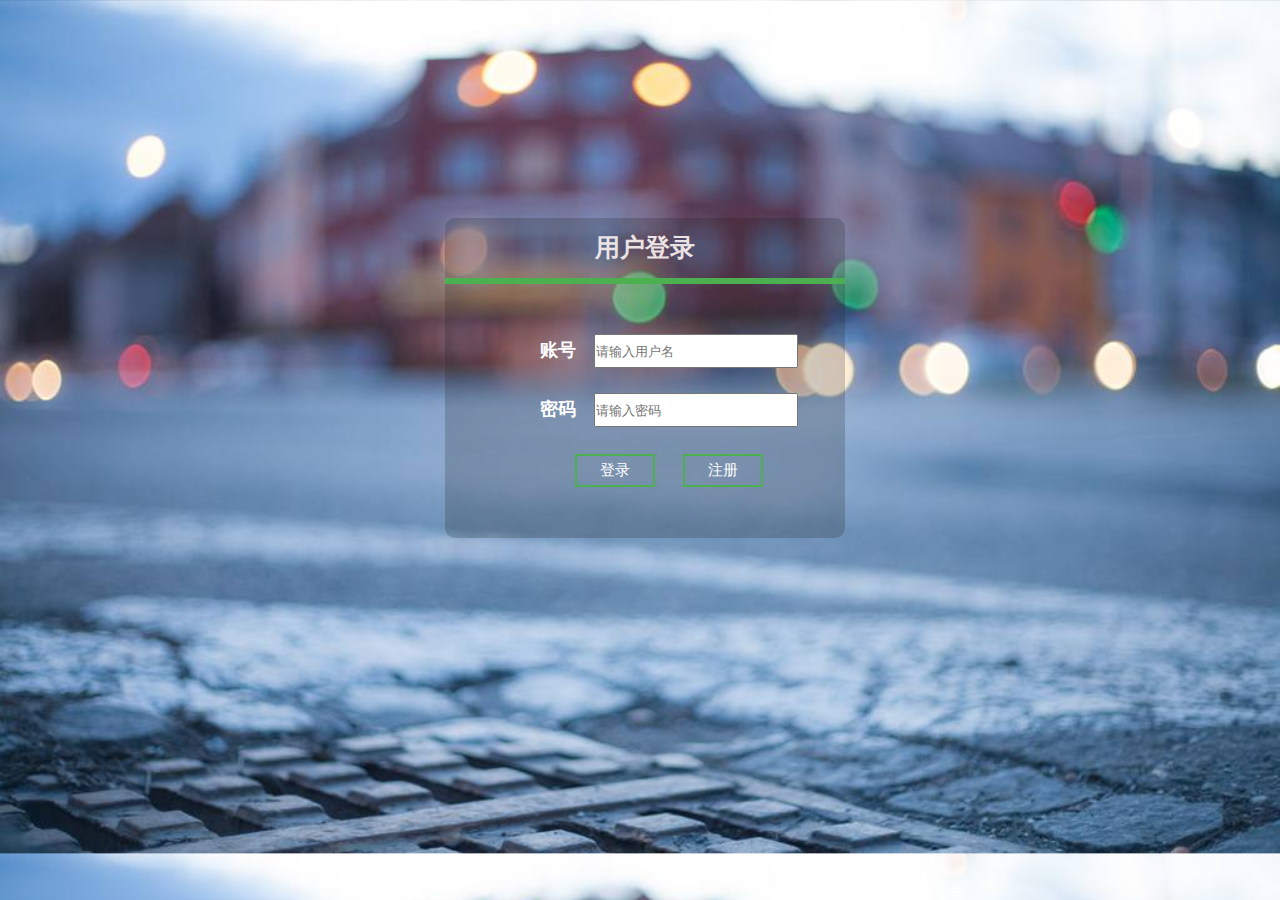
<file: comment.html>
<html>

<head>
    <meta charset="utf-8">
    <title>Comment</title>

    <link rel = "stylesheet" type="text/css" href="resource/css/style.css" charset="UTF-8">
    <link rel = stylesheet type="text/css" href="resource/css/grade.css" charset="UTF-8">
    <script type="text/javascript" src = "resource/JS/script.js"></script>
    <script type="text/javascript" src="resource/JS/jquery.js"></script>
    <script type="text/javascript" src="resource/JS/grade.js"></script>
</head>

<body style="zoom:1">
<div id = "root">

    <div class  = "begin_img_holder" id = "desktop" >
        <div class="header_box">
            <a href="UserInfo.html" target="_blank" id = "avatar"></a>
        </div>
        <script>Init()</script>
        <script>searchComment()</script>
        <div class = background ></div>
        <div class = "container" style="margin-left: auto; width: auto;margin-top: -20%">
            <h1 style="text-align: center; padding-bottom: 30px">我的评分</h1>
            <div class="content">
                <div id="myPoint">
                    <span id = "score"><big>5</big><small>.0</small></span>
                    <div>
                        <img src="./resource/img/star5.gif"/>
                        <em>(一般)</em>
                    </div>
                </div>
                <div id="doPoint">

                    <table style="margin-top: 20px">
                        <tbody>
                        <tr>
                            <th>上课状态：</th>
                            <td><span class="star5" id="item1" v="5">
								<small>1</small>
								<small>2</small>
								<small>3</small>
								<small>4</small>
								<small>5</small>
								<small>6</small>
								<small>7</small>
								<small>8</small>
								<small>9</small>
								<small>10</small>
							</span></td>
                            <td><strong>5</strong> <em>(一般)</em></td>
                        </tr>
                        <tr>
                            <th>课后作业：</th>
                            <td><span class="star5" id="item2" v="5">
								<small>1</small>
								<small>2</small>
								<small>3</small>
								<small>4</small>
								<small>5</small>
								<small>6</small>
								<small>7</small>
								<small>8</small>
								<small>9</small>
								<small>10</small>
							</span></td>
                            <td><strong>5</strong> <em>(一般)</em></td>
                        </tr>
                        <tr>
                            <th>最终成绩：</th>
                            <td><span class="star5" id="item3" v="5"><small>1</small>
								<small>2</small>
								<small>3</small>
								<small>4</small>
								<small>5</small>
								<small>6</small>
								<small>7</small>
								<small>8</small>
								<small>9</small>
								<small>10</small></span></td>
                            <td><strong>5</strong> <em>(一般)</em></td>
                        </tr>
                        </tbody>
                    </table>
                </div>
                <div id="form1" style="margin-top: 20px">
                    <label>评论内容：<textarea id="content" name="content" rows="5" cols="50" style="max-width: 300px; max-height: 120px"></textarea></label>
                    <input type="submit" class = submit style="font-size: 20px" onclick="postComment();" value="提交"/>
                </div>
            </div>
        </div>

    </div>

    <div class = "container bg-white" id = "comment-container">
        <!--div class = "container anchor pb-5">
            <h1 class = "text-container">评论</h1>
            <div class = container style="margin-top: 40px">

                <div class = "board-holder comment">
                    <div class = "board-head bg-dimmed">
                        <div class = d-flex style="width: 100%">
                            <img src="resource/img/avatars/1.png" style="width: 60px; border-radius: 20px">
                            <div class = "d-block right" style="margin-top: 10px">
                                <div class = "board-head-context">@time@</div>
                                <div class = "board-head-context ">@score@</div>
                            </div>
                        </div>
                    </div>
                    <div class = "board-text">@content@</div>
                </div>


            </div>
        </div-->
    </div>

    <footer class = "foot bg-dimmed">
        <div class="foot-container">
            <p class = "d-block">Copyright &copy 2020 中国海洋大学公共课评价网</p>
        </div>
    </footer>

</div>
</body>

</html>
</file>
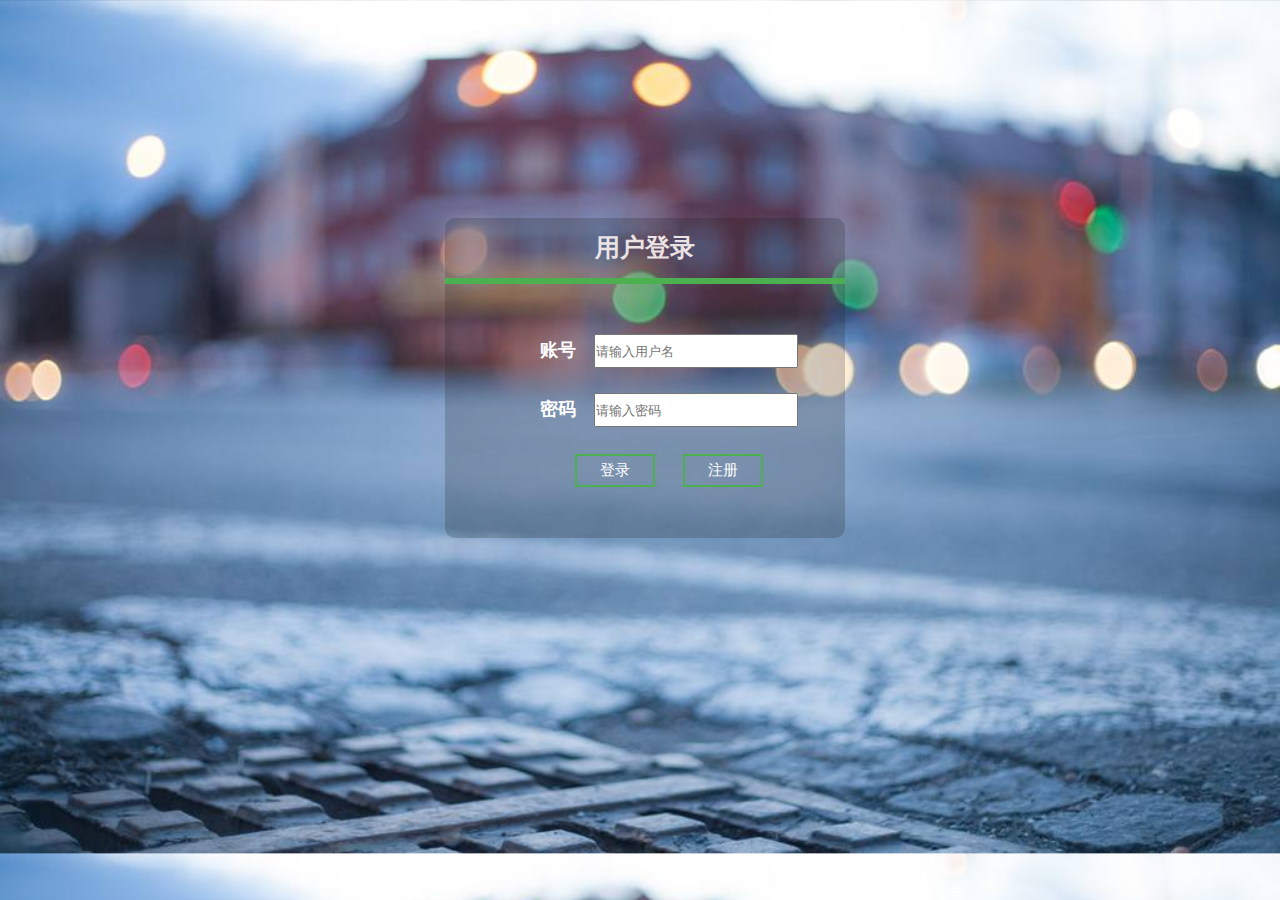
<file: login.html>
<!DOCTYPE html>
<html lang="en">
  <head>
    <meta charset="UTF-8">
    <title>用户登录页面</title>
    <style type="text/css">
        *{
            margin: 0;
            padding: 0;
        }
        body
        {
            background-image: url("img/2.jpg");
            background-size: cover;
        }
        .box
        {
            width: 400px;
            height: 320px;
            position: absolute;
            left: 50%;
            top: 42%;
            margin-left: -195px;
            margin-top: -160px;
            text-align:center;
            background-color: rgba(26, 24, 24, 0.199);
            border-radius: 10px;
        }
        #uname{
            width:200px;
            height: 30px;
            margin-top: 50px;

        }
        #upass{
            width: 200px;
            height: 30px;
            margin-top: 10px;
        }
        .box h2{
            font-weight:50px;
            color: #ebe3e3;
            font-size: 25px;
            line-height: 60px;
            overflow: hidden;
            border-bottom: 6px solid #4caf50;
        }
        .input_box{
            width:350px;
            padding-bottom: 15px;
            margin: 0 auto;
            overflow: hidden;
            margin-right:1px;
        }
        b{
            font-size:18px;
            margin-left: 0px;
            color: white;
        }
        #error-box{
            font-size: 18px;
            color:crimson;
        }
        .btn{
            width:80px;
            background: none;
            border:2px solid #4caf50;
            color: white;
            padding:5px;
            font-size: 15px;
            margin: 12px 0;
        }
        .btn_Info{
            width:80px;
            background: none;
            border:2px solid #4caf50;
            color: white;
            padding:5px;
            font-size: 15px;
            margin: 10px 0;
        }
    </style>
  </head>
  <body>
    <script src="resource/JS/vue.js"></script>
    <script src="resource/JS/axios.min.js"></script>
    <div class="box" id="app">
      <h2>用户登录</h2>
      <div class="input_box">
        <b>账号&nbsp;&nbsp;&nbsp;</b>
        <input id="uname" type="text" name="user" placeholder="请输入用户名" v-model="username">
      </div>
      <div class="input_box">
        <b>密码&nbsp;&nbsp;&nbsp;</b>
        <input id="upass" type="password" name="psw" placeholder="请输入密码" v-model="password">
      </div>
      <div class="input_box">
        <input type="button" value="登录" class="btn"  @click="fnLogin">
        &nbsp;&nbsp;&nbsp;&nbsp;&nbsp;
        <button type="button" class="btn_Info" onclick="window.location.href='register.html'">注册</button>
      </div>
    </div>
    <script>
        var app=new Vue({
          el:"#app",
          data:{
            username:'',
            password:'',
            content:'',
            isCheck:true,
          },
          methods:{
            fnLogin:function(){
              var that=this;
              axios.post("https://api.loganren.xyz/course/v1.0/token",
              {
                username: that.username,
                password: that.password
              })
              .then(function(response){
                let jsonobj = response.data;
                that.content=jsonobj.message;
                alert(that.content);
                let token=jsonobj.data.token;
                //document.cookie="Token="+ cookie;
                //document.cookie="Username="+username;
                localStorage.setItem("token", token);
                localStorage.setItem("username", that.username);
                window.location.href="./mainpage.html";
              },function(err){
                let jsonobj = err.response.data;
                that.content=jsonobj.message;
                alert(that.content);
              })
          },
        }
      })
    </script>
  </body>
</html>
</file>
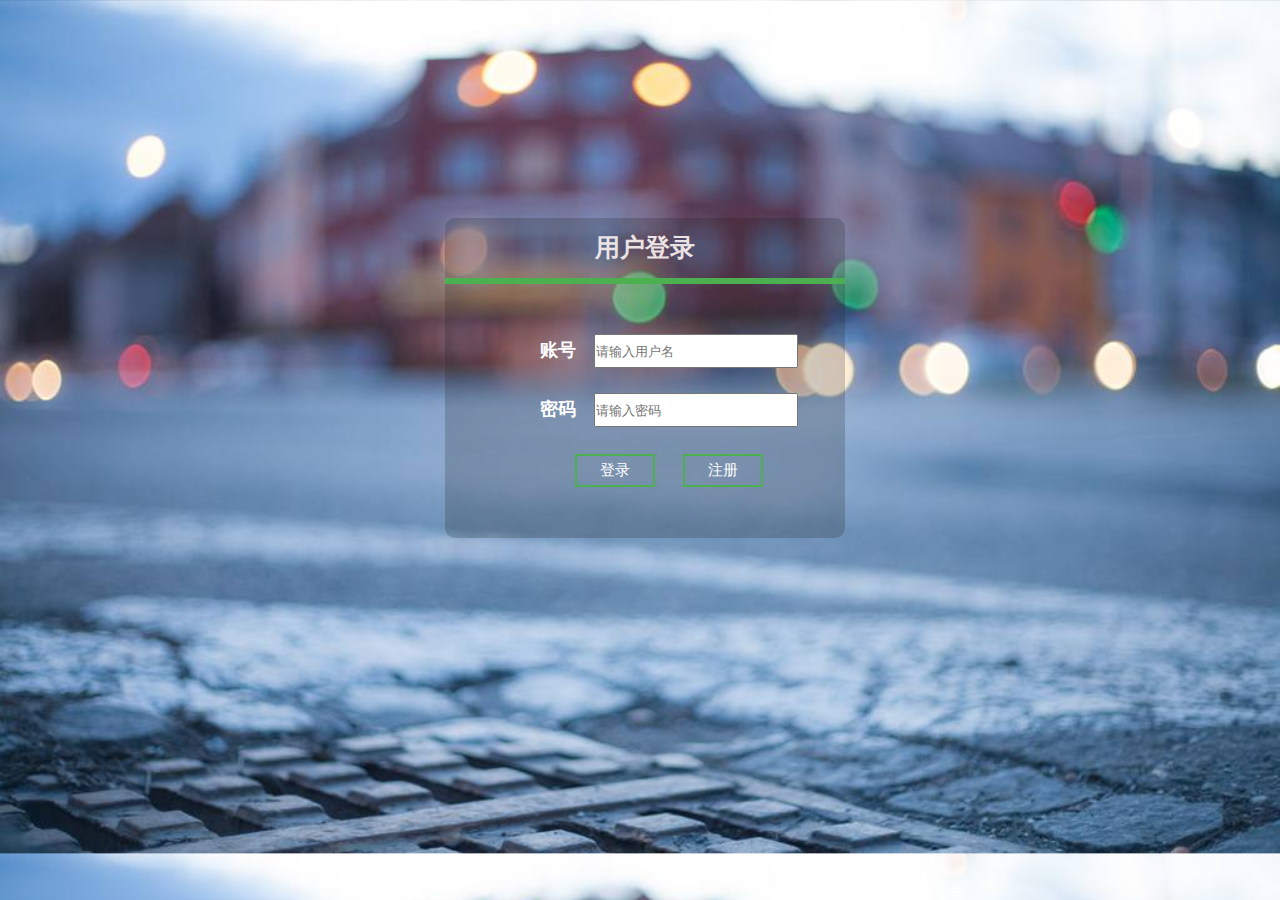
<file: mainpage.html>
<html>
<head>
    <meta charset="utf-8">
    <title>MainPagePlan</title>

    <link rel = "stylesheet" type="text/css" href="resource/css/style.css" charset="utf-8">
    <script type="text/javascript" src = "resource/JS/script.js"></script>
    <script type="text/javascript" src="resource/JS/jquery.js"></script>

</head>

<body style="zoom:1">
<div id = "root">

    <div class  = "begin_img_holder" id = "desktop" >
        <div class="header_box">
            <a href="UserInfo.html" target="_blank" id = "avatar"></a>
            <script>Init()</script>
        </div>
        <div class = background ></div>
        <div class = search-container>
            <h1 class = "text-container color-black">课程评价查询</h1>
            <div class = "d-block container" style="text-align: center">
                <input type="text"  class=search_box style="font-size: 25px" placeholder="课程名/选课号/教师姓名" maxlength=25  id = "class_search"/>
                <button type="button" class = submit style="font-size: 20px" onclick="searchClass()">查询</button>
            </div>
            <p class="text-container color-white" id = "introduction"></p>
        </div>
    </div>

    <div class = "container bg-white" id = "classes-container">
        <!--div class = "container anchor pb-5" id = "classes">
            <h1 class = "text-container">查询结果</h1>
            <div class = "container d-block">


                <div class = "class-container">
                    <a class = "class-link" href = "./comment.html" target="_blank">
                        <div class = "class">
                            <div class = "class-head d-block">
                                <h3 class = "class-title"> 课程：软件系统与工程</br>授课教师：曹媛</h3>
                            </div>
                            <div class = "class-body">
                                <p class = "classes-text g-comment color-black">
                                    平均评分：4.8分
                                </p>
                            </div>
                        </div>
                    </a>
                </div>


            </div>
        </div-->
    </div>

    <footer class = "foot bg-dimmed">
        <div class="foot-container">
            <p class = "d-block">Copyright &copy 2020 中国海洋大学公共课评价网</p>
        </div>
    </footer>

</div>
</body>

</html>
</file>
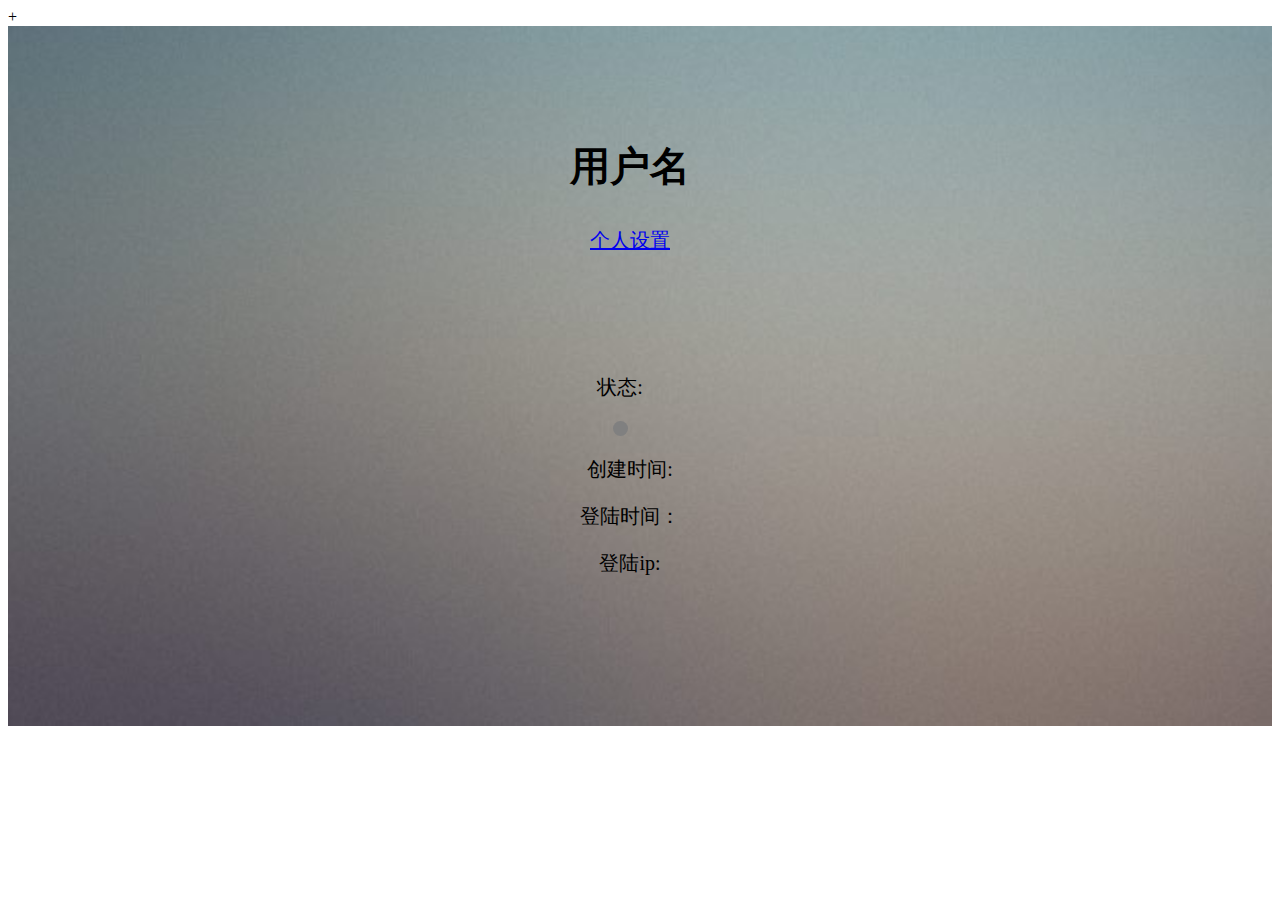
<file: 前端/UserInfo.html>
+<!DOCTYPE html>
<html>
    <head>
        <meta charset="UTF-8">
        <title></title>
        <style type="text/css">
            form
            {
                width:100%;
                height:700px;
                margin: auto;
                background-image:url(picture.jpg);
                background-size: cover;
            }
            div
            {
                display:inline-block;
                padding-top: 80px;
                padding-right: 20px;
            }
            h2
            {
                font-family: "微软雅黑";
                font-size: 40px;
                color:black;
            }
            p
            {
                font-family: "微软雅黑";
                font-size: 20px;
                color:black;
            }
        </style>
    </head>
    <body>
        <form name="UserInfor">
            <center>
            <div>
            <h2>
                用户名
            </h2>
            <p>
                <a href="UserInfoRevise.html">个人设置</a>
            </p>
            <div class="layui-input-inline">
            <p>
                状态:
            </p>
            <span style="width:15px;height:15px;border-radius:50%;background-color:grey;display: block"></span>
            
            </div>
            <p>
                创建时间:    
            </p>
            <p>
                登陆时间：
            </p> 
            <p>
                登陆ip:
            </p>
            </div>
            </center>
        </form>
    </body>
</html>
</file>
<file: resource/css/style.css>
@charset "UTF-8";

*,::before{
    box-sizing: border-box!important;
}
body{
    margin: 0!important;
    padding: 0!important;
    border: 0!important;
    box-sizing: border-box;
    background-color: gainsboro;
    font-family: -apple-system, sans-serif;
    display: block;
}

.header_box{
    position: relative;
    top: 0;
    width: 100%;
    height: 80px;
}

.search_box{
    text-align: center;
    margin-left: auto;
    margin-right: auto;
    width: 50%;
    min-width: 100px;
    height: 70px;
    box-sizing: border-box;
    background: #dcdcdc;
    border-radius: 30px;
    border: 3px solid rgba(0,0,0,0);
}
.search_box:focus{
    outline: 0;
    background-color: white;
    border-bottom: 3px solid #56baed;
    transition: all .5s ease-in-out;
}


.search-container{
    position: relative;
    top: -50%;
}
.round-circle-img{
    border-radius: 50%;
    border-style: solid;
    border-color: #616a3c;
    border-width: 5px;
    max-width: 120px;
    display: block;
    margin: auto;

}
.submit{
    margin-left: auto;
    margin-right: auto;
    margin-top: 20px;
    padding: 13px 50px;
    display: block;
    background-color: #56baed;
    border-radius: 5px;
    color: white;
    text-align: center;
    border: none;
}
input[type = submit]:hover{
    box-shadow: 0 10px 30px 0 rgba(95, 186, 233, 0.4);
    transition: all .3s ease-in-out;
    animation-delay: .6s;
}
input[type = submit]:focus{
    outline: 0;
}
.text-container{
    font-family: -apple-system,sans-serif;
    text-align: center;
    max-width: 100%;
}

.begin_img_holder{
    height: 100vh;
    display: grid;
    overflow: fragments;
    box-sizing: border-box;
    background-image: url("../img/background.jpg");
}
.background{
    height: 100%;
    padding: 0;
    margin: 0;
    background-attachment: fixed;
    background-position: center;
}
.next-arrow {
    position: absolute;
    width:100%;
    height: 21px;
    bottom: 7%;
    text-align: center;
}


.class-container{
    position: relative;
    width: 100%;
    margin: 0 auto;
    min-width: 200px;
    padding: 10px 15px;
    display: flex;
}


.class:hover{
    box-shadow: 10px 10px 56px rgba(15, 80, 100, 0.16);
    transition: all .5s ease-out;
    border: 1px solid #ffffff;
}
.class-link{
    text-decoration: none;
    width: 75%;
    margin: auto;
}

.class{
    width: 100%;
    position: relative;
    display: flex;
    height: 100%;
    flex-direction: column;
    border: 1px solid rgba(0,0,0,.16);
    border-radius: .25rem;
    min-height: 120px;
    background-clip: border-box;
    object-fit: cover;
    overflow: hidden;
}

.class-head{
    text-align: center;
    object-fit: cover;
    overflow: hidden;
    background-color: #f9fafc;
    padding-top: .6rem;
    padding-bottom: .6rem;
    padding-left: 1.5rem;
    border-bottom: .02rem rgba(0,0,0,0.125) solid;
}

.classes-img{
    height: 28px;
    width: 28px;
}
.class-title{
    margin:auto;
    text-decoration: none;
    color: black;
}
.class-body{
    box-sizing: border-box;
    height: 100px;
    padding-top: 15px;
    padding-left:30px;
    padding-right: 30px;
    flex: 1;
    background-color: #ffffff;
    display: block;
}
.classes-text{
    width: inherit;
    margin: 0;
    text-align: justify;
}
.d-block{
    display: block !important;
}
.color-white{
    color: white;
}
.color-black{
    color: black;
}
.bg-white{
    background-color: white;
}
.bg-dimmed{
    background-color: #e5e9f2;
}
.pb-5{
    padding-bottom: 5px;
}

.container{
    width: 100%;
    padding-left: 15px;
    padding-right: 15px;
    margin-left: auto;
    margin-right: auto;
}
.d-flex{
    display: flex;
}
.comment{
    width: 60%;
    padding-bottom: 20px;
    margin-top: 20px!important;
}
.anchor{
    padding-top: 3.5rem;
    padding-bottom: 3rem;
}
.board-container{
    width: 650px;
    max-width: 100%;
    margin-left: auto;
    margin-right: auto;
    padding-top: 2rem;
    padding-bottom: 2rem;
}
.name-input-holder{
    width: 480px;
    max-width: 100%;
    display: flex;
    margin-bottom: 1rem;
    margin-left: auto;
    margin-right: auto;
}
.name-input{
    width: 400px;
    max-width: 100%;
    margin-top: 13px;
    margin-bottom: 13px;
    margin-left: 20px;
}
.content-input{
    width: 480px;
    height: 200px;
    display: block;
    margin-right: auto;
    margin-left: auto;
    margin-bottom: 1rem;
    max-width: 100%;
}
.board-fix{
    padding-bottom: 2rem;
}
.board-holder{
    width: 480px;
    max-width: 100%;
    min-width: 300px;
    min-height: 100px;
    border-radius: 10px;
    border: 1px grey solid;
    margin: 3px auto;
}
.board-head{
    width: 100%;
    min-height: 20px;
    color: #575757;
    border-radius: 10px 10px 0 0;
    padding: 5px 10px;
}
.board-head-nickname{
    margin-left: 15px;
    padding-left: 0;
}
.board-head-context{
    margin-left: auto;
    text-align: right;
}

.line-break{
    width: 100%;
}
.board-text{
    width: 100%;
    max-height: 100%;
    padding: 10px;
    box-sizing: border-box;
    font-size: x-large;
}
.g-comment{
    color: gray;
    font-size: medium;
    text-align: center;
}
.foot{
    height: 100px;
    width: 100%;
}
.foot-container{
    padding-top: 1.5rem;
    margin-left: auto;
    margin-right: auto;
    text-align: center;
}
.foot-container a{
    text-decoration: none;
    color: grey;
}
.foot-container a:hover{
    text-decoration: underline;
    color: darkgray;
    margin-left: 5px;
    transition: all .3s ease-out;
}

.score_wrapper {
    display:inline-block;
    font-size: 45px;
    cursor: pointer;
    color: #dc2020;
    -webkit-user-select:none;
    -moz-user-select:none;
    -ms-user-select:none;
    user-select:none;
}

.right{
    position: relative;
    padding-right: 10px!important;
    margin-left: auto;
}

.avatar{
    border: 5px solid #b8b8b8;
    margin-left: 30px;
    margin-top: 30px;
    border-radius: 40px;
    height: 80px;
}

.comment-avatar{
    width: 60px;
    height: 60px;
    border-radius:30px;
}
</file>
<file: resource/css/grade.css>
#box {
    border-right:#666 5px solid;border-top:#666 5px solid;background:#ccc;margin:0px auto;border-left:#666 5px solid;width:400px;border-bottom:#666 5px solid
}
#box H4 {
    padding-right:10px;padding-left:10px;font-size:14px;background:#999;padding-bottom:0px;color:#fff;padding-top:8px;height:22px
}
#box .content {
    padding-right:20px;padding-left:20px;padding-bottom:20px;padding-top:20px;align-content: center;
}
#myPoint {
    min-height: 70px;
    padding-right:0px;padding-left:0px;margin-bottom:15px;overflow:hidden;padding-top:0px;border-bottom:#ddd 1px solid;height:50px
}
#myPoint SPAN {
    float:left;line-height:64px;font-family:Tahoma
}
#myPoint SPAN BIG {
    font-weight:bold;font-size:60px
}
#myPoint SPAN SMALL {
    font-size:30px
}
#myPoint DIV {
    font-size:14px;float:left;margin:10px 0px 0px 10px;height:40px
}
#myPoint DIV IMG {
    vertical-align:middle;margin-right:5px
}
#doPoint P {
    margin-top: 25px;
    padding-right:0px;padding-left:0px;padding-bottom:10px;padding-top:10px
}
#doPoint TR TD {
    padding-right:5px;padding-left:5px;padding-bottom:3px;padding-top:3px
}
#doPoint TR TD IMG {
    margin-top:5px
}
#doPoint TR TD STRONG {
    font-size:14px;
    color:#f00
}
#doPoint SPAN {
    display:block;background:url(../img/star_small.gif) no-repeat 2px 0px;width:120px;height:20px
}
#doPoint SPAN SMALL {
    font-size:0px;float:left;overflow:hidden;width:12px;cursor:pointer;padding-top:20px;height:0px
}
#doPoint .star10 {
    background:url(../img/star_small.gif) no-repeat 2px 0px
}
#doPoint .star9 {
    background:url(../img/star_small.gif) no-repeat 2px -20px
}
#doPoint .star8 {
    background:url(../img/star_small.gif) no-repeat 2px -40px
}
#doPoint .star7 {
    background:url(../img/star_small.gif) no-repeat 2px -60px
}
#doPoint .star6 {
    background:url(../img/star_small.gif) no-repeat 2px -80px
}
#doPoint .star5 {
    background:url(../img/star_small.gif) no-repeat 2px -100px
}
#doPoint .star4 {
    background:url(../img/star_small.gif) no-repeat 2px -120px
}
#doPoint .star3 {
    background:url(../img/star_small.gif) no-repeat 2px -140px
}
#doPoint .star2 {
    background:url(../img/star_small.gif) no-repeat 2px -160px
}
#doPoint .star1 {
    background:url(../img/star_small.gif) no-repeat 2px -180px
}
</file>
